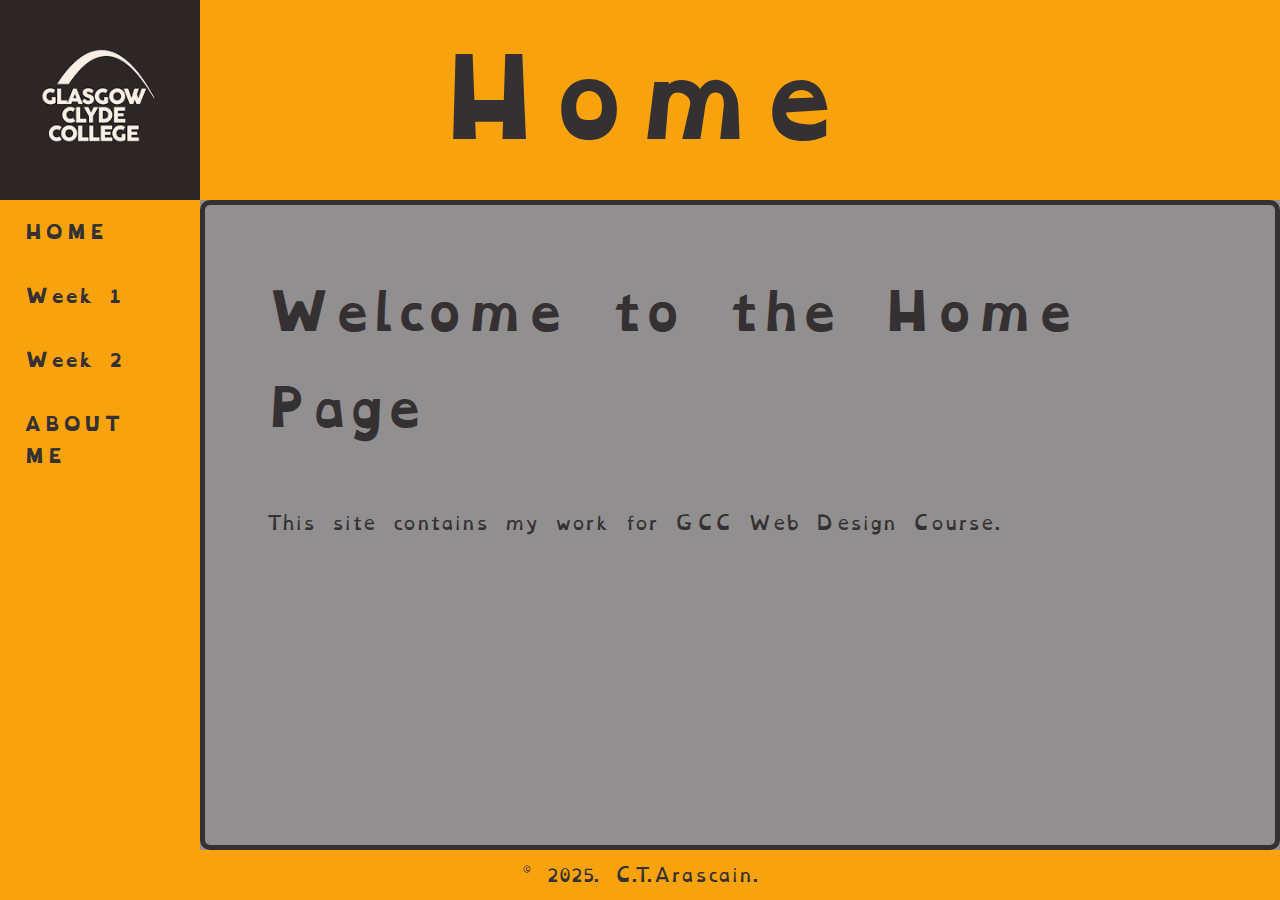
<file: index.html>
<!DOCTYPE html>
<html lang="en">
<head>
    <meta charset="UTF-8">
    <meta name="viewport" content="width=device-width, initial-scale=1.0">
    <title>Home</title>
    <link rel="stylesheet" href="frame.css">
</head>
<body>

    <header>
        <div class="logo">
            <img src="pcis/GCClogo.png" alt="Logo">
        </div>
        <div class="header-title">
            <h1>Home</h1>
        </div>
    </header>


<main>
    <div id="nav-placeholder"></div>
    <div class="content">
        <h2>Welcome to the Home Page</h2>
        <p>This site contains my work for GCC Web Design Course.</p>
</main>

    <footer>
        <hr class="s-line">
        <hr class="b-line">
        <div class="footer-container">

            <div class="footer-copyright">
                <p>&copy; 2025. C.T.Arascain.</p>
            </div>


        </div>

    </footer>
    <script src="JS/sidebar.js"></script>
    <script>
    fetch('navbar.html')
      .then(response => response.text())
      .then(data => {
        document.getElementById('nav-placeholder').innerHTML = data;
        // Re-attach dropdown JS after loading nav
        document.querySelectorAll('.dropdown-btn').forEach(btn => {
          btn.addEventListener('click', function() {
            this.parentElement.classList.toggle('open');
          });
        });
      });
    </script>

</body>
</html>
</file>
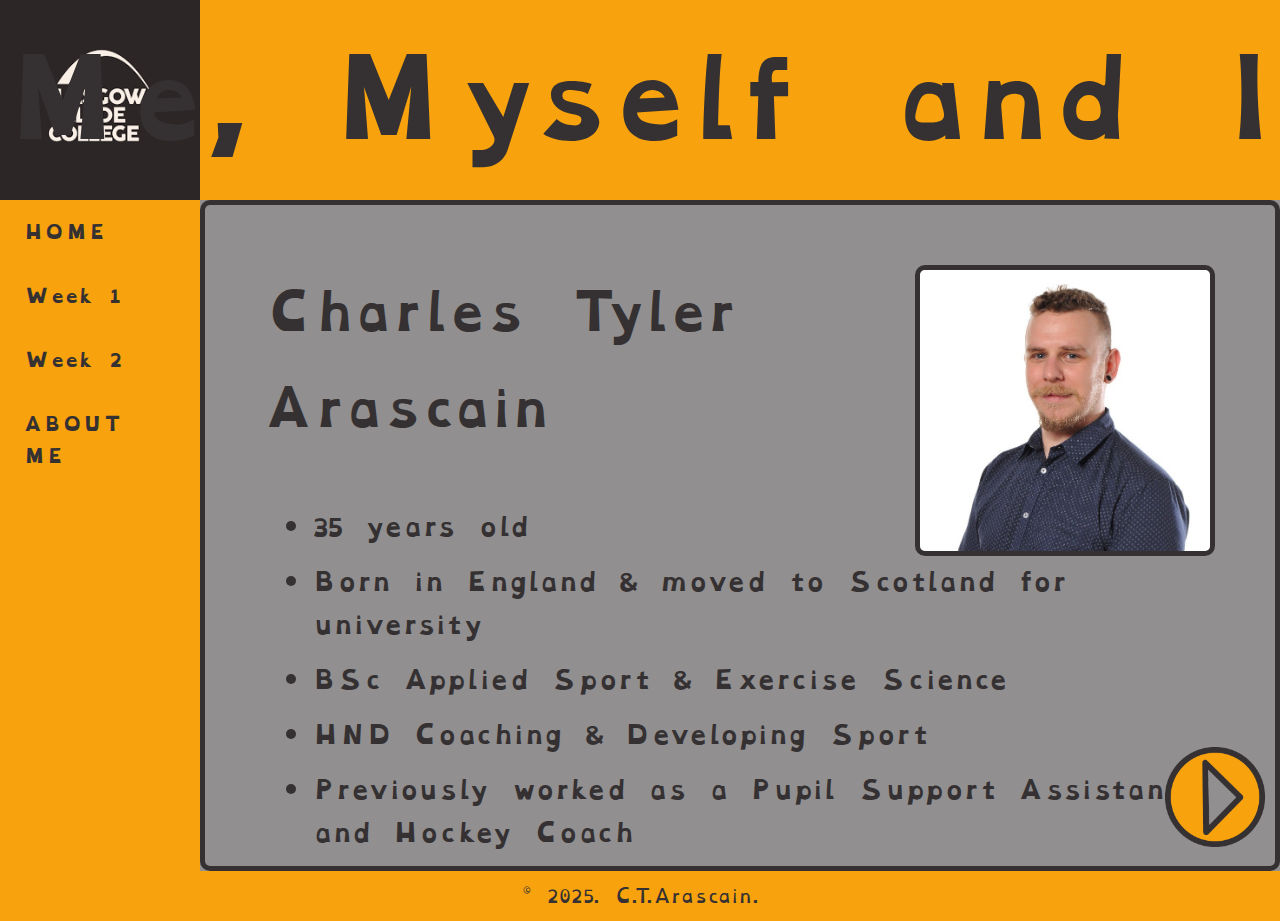
<file: about me.html>
<!DOCTYPE html>
<html lang="en">
<head>
    <meta charset="UTF-8">
    <meta name="viewport" content="width=device-width, initial-scale=1.0">
    <title>About</title>
    <link rel="stylesheet" href="frame.css">
</head>
<body>

    <header>
        <div class="logo">
            <img src="pcis/GCClogo.png" alt="Logo">
        </div>
        <div class="header-title">
            <h1>Me, Myself and I</h1>
        </div>
    </header>


<main>
    <div id="nav-placeholder"></div>
        <img src="pcis/LinkPFP.png" alt="Charles" class="profile-image" />
        <h2>Charles Tyler Arascain</h2>
        <ul class="bulleted-list">
            <li>35 years old</li>
            <li>Born in England & moved to Scotland for university</li>
            <li>BSc Applied Sport & Exercise Science</li>
            <li>HND Coaching & Developing Sport</li>
            <li>Previously worked as a Pupil Support Assistant and Hockey Coach</li>
        </ul>
    <div class="links">
        <a href="hobbies.html">
            <img src="pcis/arrow-right.png" alt="Next"/>
        </a>
    </div>
</main>

    <footer>
        <hr class="s-line">
        <hr class="b-line">
        <div class="footer-container">

            <div class="footer-copyright">
                <p>&copy; 2025. C.T.Arascain.</p>
            </div>


        </div>

    </footer>
    <script src="JS/sidebar.js"></script>
    <script>
    fetch('navbar.html')
      .then(response => response.text())
      .then(data => {
        document.getElementById('nav-placeholder').innerHTML = data;
        // Re-attach dropdown JS after loading nav
        document.querySelectorAll('.dropdown-btn').forEach(btn => {
          btn.addEventListener('click', function() {
            this.parentElement.classList.toggle('open');
          });
        });
      });
    </script>

</body>
</html>
</file>
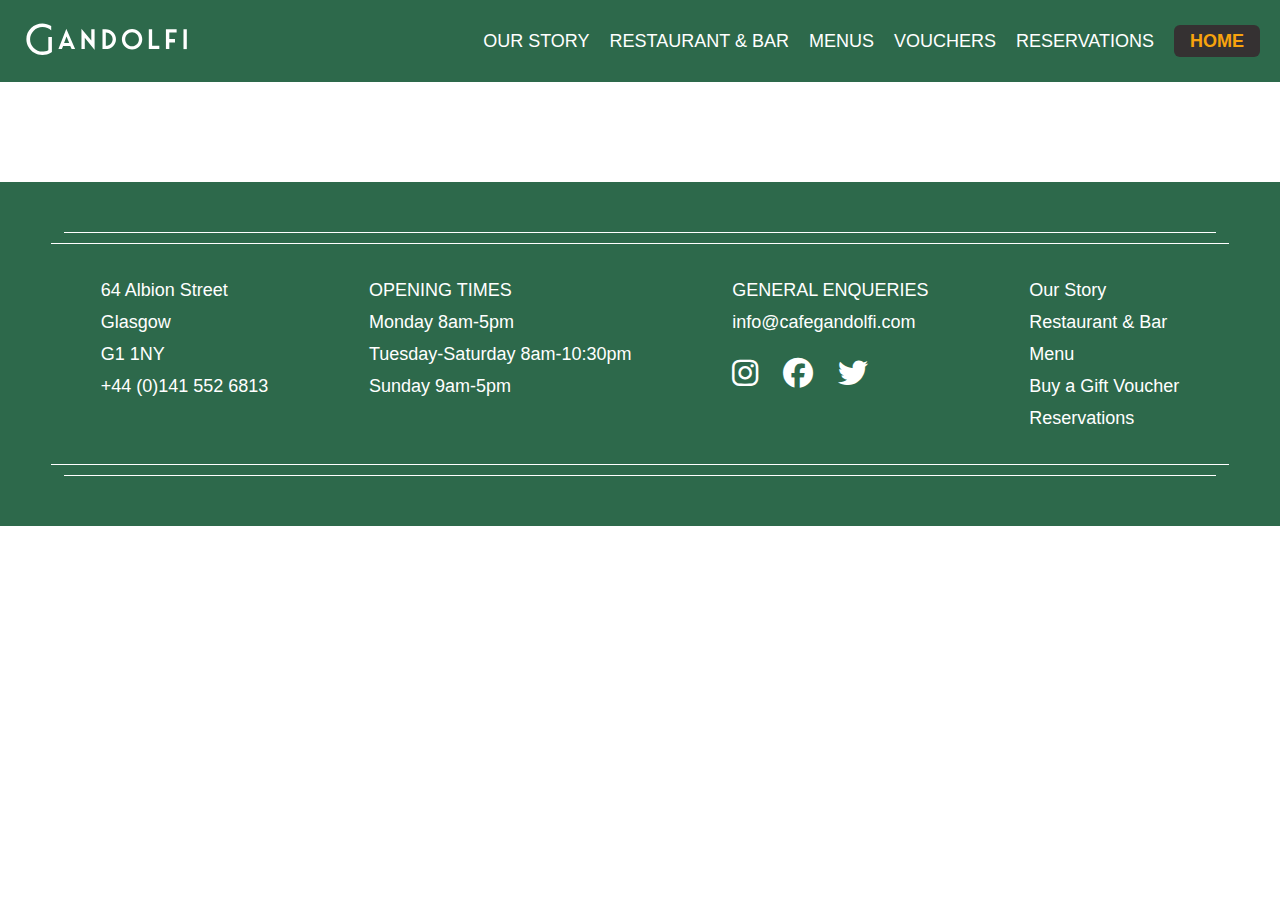
<file: gandolfi.html>
<!DOCTYPE html>
<html>
<head>
    <meta charset="UTF-8" />
    <meta name="viewport" content="width=device-width, initial-scale=1.0">
    <title>Gandolfi</title>
    <link rel="stylesheet" href="CSS/style.css">
    <link rel="stylesheet" href="https://cdnjs.cloudflare.com/ajax/libs/font-awesome/6.5.0/css/all.min.css">
</head>

<body>

    <header>
        <div class="logo">
            <img src="pcis/gandolfi-logo-white.svg" alt="Gandolfi">
        </div>
        <nav class="header-nav">
            <ul class="header-ul">
                <a href="story.html"><li>OUR STORY</li></a>
                <a href="bar.html"><li>RESTAURANT & BAR</li></a>
                <a href="menu.html"><li>MENUS</li></a>
                <a href="vouchers.html"><li>VOUCHERS</li></a>
                <a href="reservations.html"><li>RESERVATIONS</li></a>
                <li class="home-link"><a href="index.html">HOME</a></li>
            </ul>
        </nav>
    </header>

<main>
</main>

    <footer>
        <hr class="s-line">
        <hr class="b-line">
        <div class="footer-container">
            <div class="footer-address">
                <p>64 Albion Street</p>
                <p>Glasgow</p>
                <p>G1 1NY</p>
                <p>+44 (0)141 552 6813</p>
            </div>
            <div class="footer-times">
                <p>OPENING TIMES</p>
                <p>Monday 8am-5pm</p>
                <p>Tuesday-Saturday 8am-10:30pm</p>
                <p>Sunday 9am-5pm</p>
            </div>
            <div class="footer-general">
                <p>GENERAL ENQUERIES</p>
                <p>info@cafegandolfi.com</p>
                <i class="fa-brands fa-instagram"></i>
                <i class="fa-brands fa-facebook"></i>
                <i class="fa-brands fa-twitter"></i>
            </div>
            <nav class="footer-nav">
                <ul>
                    <li><a href="story.html">Our Story</a></li>
                    <li><a href="bar.html">Restaurant & Bar</a></li>
                    <li><a href="menu.html">Menu</a></li>
                    <li><a href="vouchers.html">Buy a Gift Voucher</a></li>
                    <li><a href="reservations.html">Reservations</a></li> 
                </ul>
            </nav>
        </div>
        <hr class="b-line">
        <hr class="s-line">
    </footer>

</body>
</html>
</file>
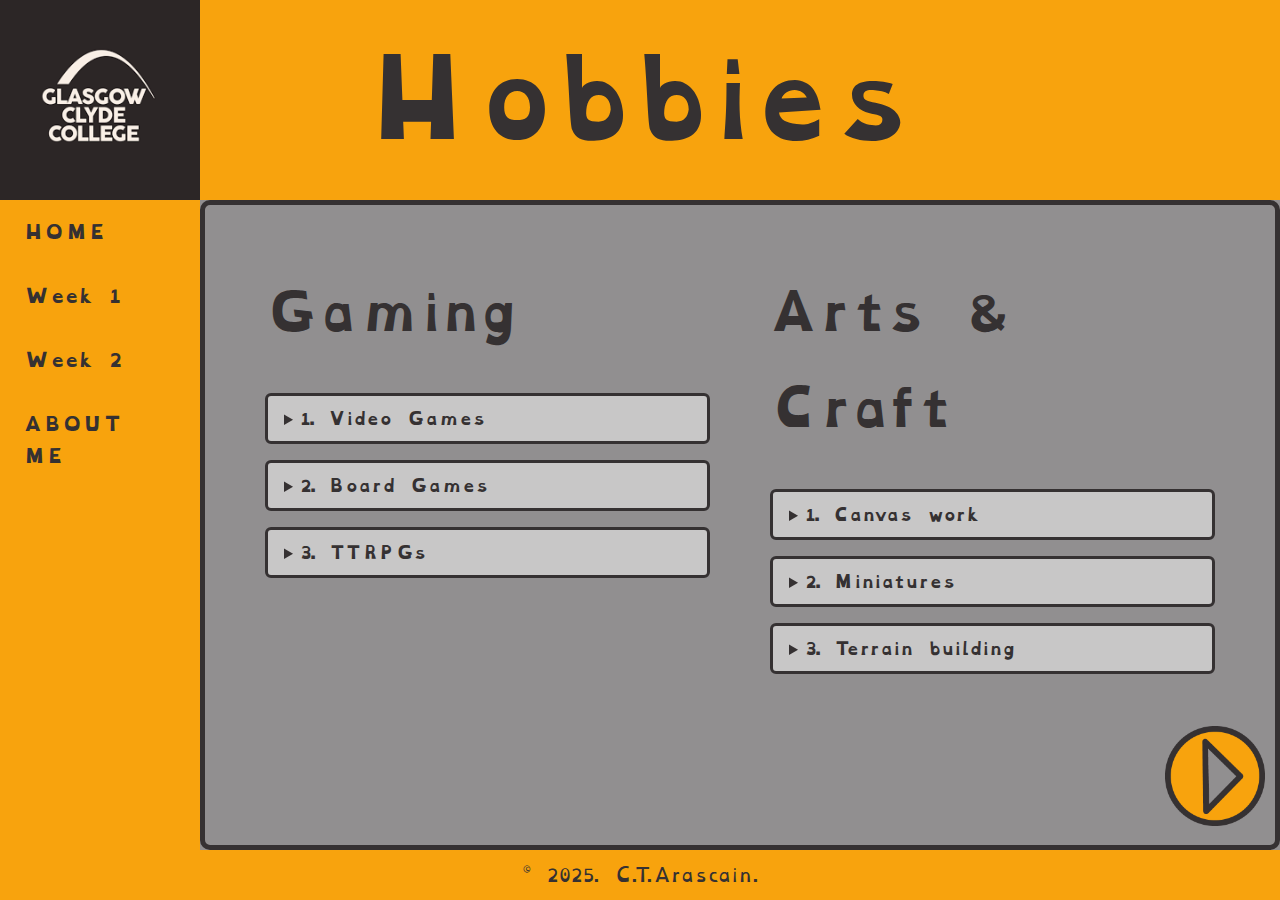
<file: hobbies.html>
<!DOCTYPE html>
<html lang="en">
<head>
    <meta charset="UTF-8">
    <meta name="viewport" content="width=device-width, initial-scale=1.0">
    <title>Hobbies</title>
    <link rel="stylesheet" href="frame.css">
</head>
<body>

    <header>
        <div class="logo">
            <img src="pcis/GCClogo.png" alt="Logo">
        </div>
        <div class="header-title">
            <h1>Hobbies</h1>
        </div>
    </header>


<main>
    <div id="nav-placeholder"></div>

    <div class="main-columns">
        <div class="left-column">
            <section>
                <h2>Gaming</h2>
                <details>
                    <summary>1. Video Games</summary>
                    <ul>
                        <li>Rocket League</li>
                        <li>Overwatch</li>
                        <li>Stardew Valley</li>
                    </ul>
                </details>
                <details>
                    <summary>2. Board Games</summary>
                    <ul>
                        <li>Worker placement. eg. Caverna </li>
                        <li>Story based. eg. Gloom</li>
                    </ul>
                </details>
                <details>
                    <summary>3. TTRPGs</summary>
                    <ul>
                        <li>Dungeons & Dragons</li>
                        <li>Pathfinder</li>
                        <li>Rogue Trader</li>
                    </ul>
                </details>
            </section>
        </div>
        <div class="right-column">
            <section>
                <h2>Arts & Craft</h2>
                <details>
                    <summary>1. Canvas work</summary>
                    <ul>
                        <li>Acrylic pouring</li>
                        <li>Découpage</li>
                    </ul>
                </details>
                <details>
                    <summary>2. Miniatures</summary>
                    <ul>
                        <li>Warhammer 40k & AoS</li>
                        <li>Other</li>
                    </ul>
                </details>
                <details>
                    <summary>3. Terrain building</summary>
                    <ul>
                        <li>put stuff here</li>
                    </ul>
                </details>
            </section>
        </div>
    </div>
    <div class="links">
        <a href="sport.html">
            <img src="pcis/arrow-right.png" alt="Next"/>
        </a>
    </div>
</main>

    <footer>
        <hr class="s-line">
        <hr class="b-line">
        <div class="footer-container">

            <div class="footer-copyright">
                <p>&copy; 2025. C.T.Arascain.</p>
            </div>


        </div>

    </footer>
    <script src="JS/sidebar.js"></script>
    <script>
    fetch('navbar.html')
      .then(response => response.text())
      .then(data => {
        document.getElementById('nav-placeholder').innerHTML = data;
        // Re-attach dropdown JS after loading nav
        document.querySelectorAll('.dropdown-btn').forEach(btn => {
          btn.addEventListener('click', function() {
            this.parentElement.classList.toggle('open');
          });
        });
      });
    </script>

</body>
</html>
</file>
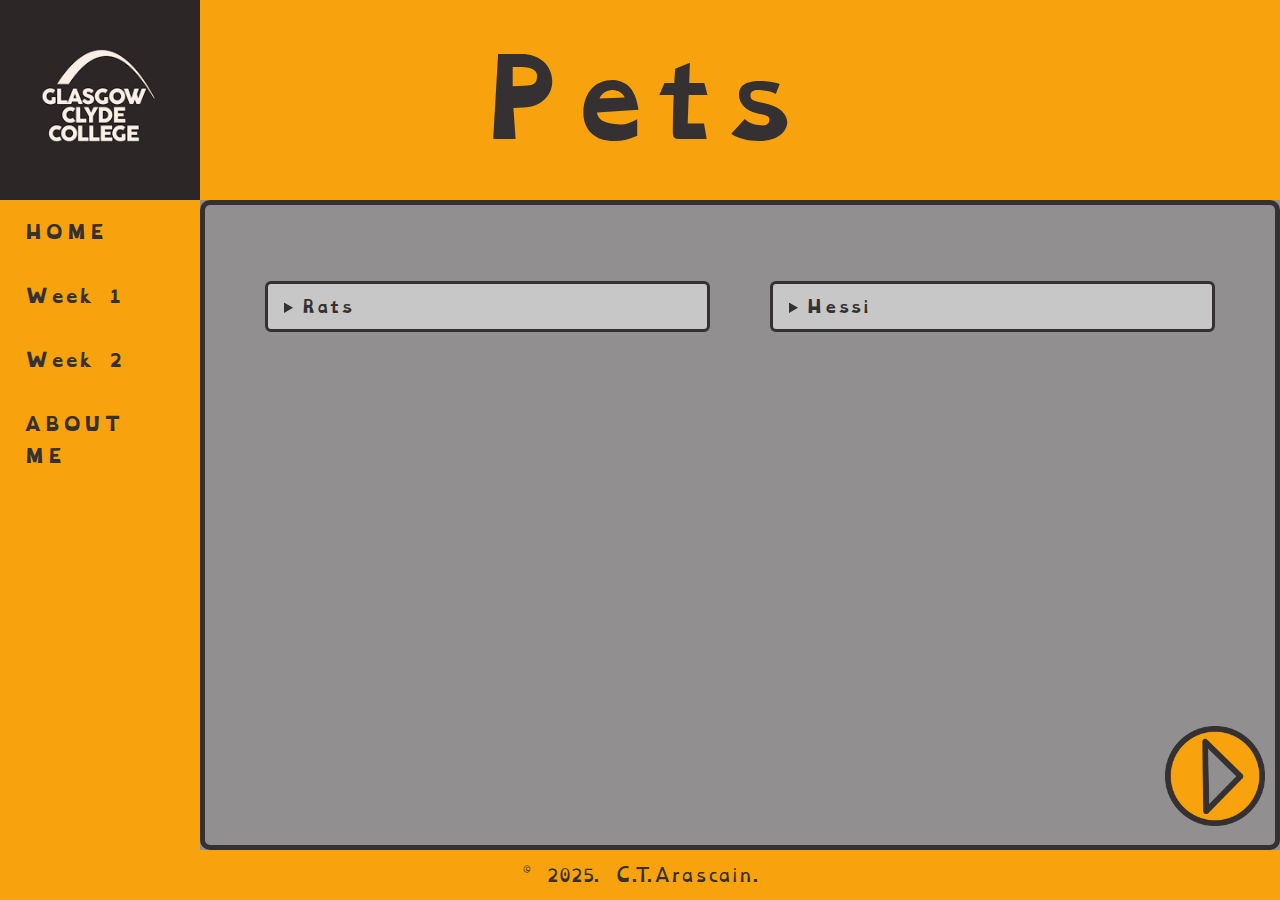
<file: pets.html>
<!DOCTYPE html>
<html lang="en">
<head>
    <meta charset="UTF-8">
    <meta name="viewport" content="width=device-width, initial-scale=1.0">
    <title>Pets</title>
    <link rel="stylesheet" href="frame.css">
</head>
<body>

    <header>
        <div class="logo">
            <img src="pcis/GCClogo.png" alt="Logo">
        </div>
        <div class="header-title">
            <h1>Pets</h1>
        </div>
    </header>


<main>
    <div id="nav-placeholder"></div>

    <div class="main-columns">
        <div class="left-column">
            <section>
                <details>
                    <summary>Rats</summary>
                    <ul>
                        <li>Total of 9, had a max of 7 at one time.</li>
                        <li>8 girls and 1 neuterd boy.</li>
                        <li>Lovely pets, social and intelligent.</li>
                        <li>Girls are much more energetic than the boys.</li>
                        <li>Boys have a strong smell</li>
                    </ul>
                </details>
            </section>
        </div>
        <div class="right-column">
            <section>
                <details>
                    <summary>Hessi</summary>
                    <ul>
                        <li>Working line Springer Spaniel</li>
                        <li>2 years old</li>
                        <li>Very smart and too much energy!</li>
                        <li>Spaniels get called 'velcro dogs' as they like to always be resting on someone when not running around.</li>
                    </ul>
                </details>
            </section>
        </div>
    </div>
    <div class="links">
        <a href="about me.html">
            <img src="pcis/arrow-right.png" alt="Next"/>
        </a>
    </div>
</main>

    <footer>
        <hr class="s-line">
        <hr class="b-line">
        <div class="footer-container">

            <div class="footer-copyright">
                <p>&copy; 2025. C.T.Arascain.</p>
            </div>


        </div>

    </footer>
    <script src="JS/sidebar.js"></script>
    <script>
    fetch('navbar.html')
      .then(response => response.text())
      .then(data => {
        document.getElementById('nav-placeholder').innerHTML = data;
        // Re-attach dropdown JS after loading nav
        document.querySelectorAll('.dropdown-btn').forEach(btn => {
          btn.addEventListener('click', function() {
            this.parentElement.classList.toggle('open');
          });
        });
      });
    </script>

</body>
</html>
</file>
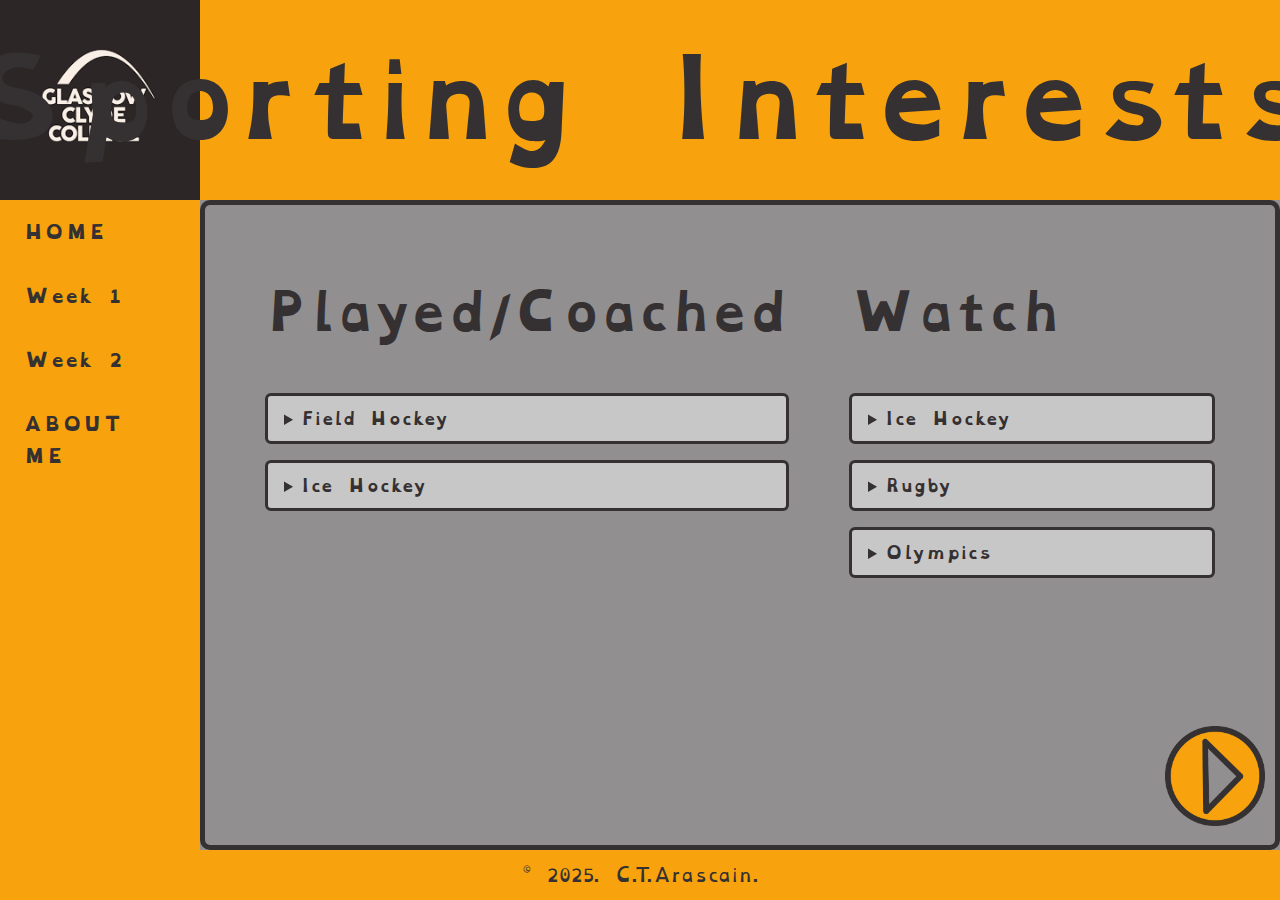
<file: sport.html>
<!DOCTYPE html>
<html lang="en">
<head>
    <meta charset="UTF-8">
    <meta name="viewport" content="width=device-width, initial-scale=1.0">
    <title>Sport</title>
    <link rel="stylesheet" href="frame.css">
</head>
<body>

    <header>
        <div class="logo">
            <img src="pcis/GCClogo.png" alt="Logo">
        </div>
        <div class="header-title">
            <h1>Sporting Interests</h1>
        </div>
    </header>


<main>
    <div id="nav-placeholder"></div>

    <div class="main-columns">
        <div class="left-column">
            <section>
                <h2>Played/Coached</h2>
                <details>
                    <summary>Field Hockey</summary>
                    <ul>
                        <li>Goalkeeper for AHC and Hillhead Hockey.</li>
                        <li>Also played Defence or Strike.</li>
                        <li>Coached a variety of teams & was Hockey Coordinatior at JH School.</li>
                    </ul>
                </details>
                <details>
                    <summary>Ice Hockey</summary>
                    <ul>
                        <li>Goalkeeper for Aberdeen North Stars. </li>
                        <li>Took a year of figure skating lessons before starting. </li>
                        <li>Had to quit due to knee and back injuries.</li>
                    </ul>
                </details>
            </section>
        </div>
        <div class="right-column">
            <section>
                <h2>Watch</h2>
                <details>
                    <summary>Ice Hockey</summary>
                    <ul>
                        <li>Follow the Detroit RedWings.</li>
                        <li>Got into them when I first saw Dominik Hasek playing.</li>
                    </ul>
                </details>
                <details>
                    <summary>Rugby</summary>
                    <ul>
                        <li>Watch 6 Nations and World Cup when it's on. </li>
                        <li>Generally support England.</li>
                        <li>Support Scotland, unless they're playing England.</li>
                    </ul>
                </details>
                <details>
                    <summary>Olympics</summary>
                    <ul>
                        <li>Love all of it.</li>
                    </ul>
                </details>
            </section>
        </div>
    </div>
    <div class="links">
        <a href="pets.html">
            <img src="pcis/arrow-right.png" alt="Next"/>
        </a>
    </div>
</main>

    <footer>
        <hr class="s-line">
        <hr class="b-line">
        <div class="footer-container">

            <div class="footer-copyright">
                <p>&copy; 2025. C.T.Arascain.</p>
            </div>


        </div>

    </footer>
    <script src="JS/sidebar.js"></script>
    <script>
    fetch('navbar.html')
      .then(response => response.text())
      .then(data => {
        document.getElementById('nav-placeholder').innerHTML = data;
        // Re-attach dropdown JS after loading nav
        document.querySelectorAll('.dropdown-btn').forEach(btn => {
          btn.addEventListener('click', function() {
            this.parentElement.classList.toggle('open');
          });
        });
      });
    </script>

</body>
</html>
</file>
<file: frame.css>
/* RESET */
* { 
    box-sizing: border-box;
    margin: 0px;
    padding: 0;
    border: 0;
}

html {
    max-width: 100%;
    font-family: 'OpenDyslexicB', Arial, Helvetica, sans-serif;
}
        /* END RESET */

        /* FONTS */
@font-face {
    font-family: 'OpenDyslexicR';
    src: url('fonts/OpenDyslexic-Regular.otf') format('opentype');
    font-weight: normal;
    font-style: normal;
}
@font-face {
    font-family: 'OpenDyslexicBI';
    src: url('fonts/OpenDyslexic-Bold-Italic.otf') format('opentype');
    font-weight: normal;
    font-style: normal;
}
@font-face {
    font-family: 'OpenDyslexicB';
    src: url('fonts/OpenDyslexic-Bold.otf') format('opentype');
    font-weight: normal;
    font-style: normal;
}
@font-face {
    font-family: 'OpenDyslexicI';
    src: url('fonts/OpenDyslexic-Italic.otf') format('opentype');
    font-weight: normal;
    font-style: normal;
}
        /* END FONTS */


        /* BODY */
body {
    background-color: #918f90;
    color: #353132;
    min-height: 100vh;
    display: flex;
    flex-direction: column;
}

main {
    position: relative;
    flex: 1 0 auto;
    margin-left: 200px;
    padding-top: 60px;
    padding-left: 60px;
    padding-right: 60px;
    border: #353132 5px solid;
    border-radius: 10px;
}

/* headings */
h1 {
    color: #353132;
    font-family: 'OpenDyslexicB', Arial, Helvetica, sans-serif;
    font-weight: normal;
    line-height: 2em;
    font-size: 6.25em;
}
h2 {
    color: #353132;
    font-family: 'OpenDyslexicB', Arial, Helvetica, sans-serif;
    font-weight: normal;
    line-height: 2em;
    font-size: 3em;
    margin-bottom: 48px;
}

h3, h4, h5, h6 {
    color: #353132;
    font-family: 'OpenDyslexicB', Arial, Helvetica, sans-serif;
    font-weight: normal;
    line-height: 2em;
    font-size: 1.125em;
}
/* paragraphs */
p {
    color: #353132;
    font-family: 'OpenDyslexicR', Arial, Helvetica, sans-serif;
    font-weight: normal;
    line-height: 2em;
    font-size: 1.125em;
}

/* lists */
ul {
    list-style: none;
    margin: 0;
    padding: 0;
}

.bulleted-list {
    list-style: disc;
    margin-left: 2em; /* Indent for bullets */
    padding-left: 0;
    font-size: 1.5em;
}
.bulleted-list li {
    margin-bottom: 12px; /* Increase space between list items */
}

/* columns */
.main-columns {
    display: flex;
    gap: 60px; /* space between columns */
}

.left-column,
.right-column {
    flex: 1 1 0;
    margin-left: 0;
    padding-left: 0;
}


.left-column section,
.right-column section {
    width: 100%;
    box-sizing: border-box;
}

.left-column details,
.right-column details {
    width: 100%;
    box-sizing: border-box;
}

.left-column section h2,
.right-column section h2 {
    margin-bottom: 32px; /* Adds space below the h2 */
}

/* section */

details {
    margin: 16px 0;
    border: 3px solid #353132;
    border-radius: 6px;
    padding: 8px 16px;
    background: #c8c7c7;
}

details ul {
    padding-top: 10px;
}

details ul li {
    margin-bottom: 8px; /* Increase space between list items */
}


summary {
    font-weight: bold;
    cursor: pointer;
    outline: none;


}
/* pictures */

.profile-image {
    float: right; /* Float the image to the right */
    margin-left: 20px; /* Add space between the image and the text */
    width: 300px; /* Set the width of the image */
    height: auto; /* Maintain aspect ratio */
    border: 5px solid #353132; /* Add a border around the image */
    border-radius: 10px; /* Round the corners of the image */
}

/* end pictures */

        /* END BODY */

        /* LINKS */
a {
    color: #353132;
    text-decoration: none;
    font-size: 1.125em;
    font-family: 'OpenDyslexicB', Arial, Helvetica, sans-serif;
    text-transform: uppercase;
}
a:hover {
    color: #918f90;
    font-size: 1.5em;
}

.links {
    position: absolute;
    right: 10px;
    bottom: 10px;
    z-index: 10;
}

.links img {
    width: 100px;
    height: auto;
    cursor: pointer;
    }

.links a:hover img {
    content: url(pcis/arrow-right-h.png)
    }


        
        /* END LINKS */

        /* NAV BAR */
.side-navbar {
    position: fixed;
    top: 0;
    left: 0;
    width: 200px;
    height: 100vh;
    overflow-y: auto;
    background: #f8a30d;
    padding-top: 200px;
    z-index: 1000;
}

.side-navbar ul {
    list-style: none;
    padding: 0;
    margin: 0;
}

.side-navbar li {
    position: relative;
}

.side-navbar a,
.side-navbar .dropdown-btn {
    display: block;
    width: 100%;
    padding: 16px 24px;
    color: #353132;
    background: none;
    border: none;
    text-align: left;
    font-family: 'OpenDyslexicB', Arial, Helvetica, sans-serif;
    font-size: 18px;
    cursor: pointer;
    text-decoration: none;
}

.side-navbar a:hover,
.side-navbar .dropdown-btn:hover {
    background: #353132;
    color: #fff;
}

.dropdown-content {
    display: none;
    background: #ffe0a3;
    position: static;
    padding-left: 20px;
}

.dropdown.open .dropdown-content {
    display: block;
}
        /* END NAV BAR */

        /* HEADER */
header {
    background-color: #f8a30d;
    display: flex;
    flex-direction: row;
    align-items: center;
    padding: 0px 0px;
    height: 200px;
    min-height: 200px;
    position: relative;
    z-index: 1100;
}

.logo {
    width: 200px;
    height: 200px;
    display: flex;
    align-items: center;
    justify-content: flex-start;
    margin-left: 0;  
}

.logo img {
    width: 100%;
    height: 200px;
    object-fit: contain;
    border: none;
    margin-left: 0;
}

.header-title {
    position: absolute;
    left: 50%;
    top: 50%;
    transform: translate(-50%, -50%);
    text-align: center;
    z-index: 10;
    width: max-content;
    pointer-events: none;
}


        /* END HEADER */



        /* FOOTER */
footer {
    background-color: #f8a30d;
    color: #353132;
    margin-top: auto;
    padding: 16px 0;
    height: 50px;
    z-index: 1100;
}

.footer-container {
    display: flex;
    align-items: center;
    justify-content: space-between;
    width: 100%;
    height: 100%;
    padding: 0 32px;
    box-sizing: border-box;
}

.footer-copyright {
    flex: 1 1 0;
    display: flex;
    justify-content: center;
    align-items: center;
    text-align: center;
}
    



        /* END FOOTER */

        /* UTILITY */
@media (max-width: 800px) {
    main {
        padding: 16px;
        border-width: 2px;
    }
    .main-columns {
        flex-direction: column;
        gap: 24px;
    }
    .left-column,
    .right-column {
        width: 100%;
        margin-left: 0;
        padding-left: 0;
    }
    .profile-image {
        float: none;
        display: block;
        margin: 0 auto 16px auto;
        width: 80vw;
        max-width: 300px;
    }
    .links {
        position: static;
        margin: 24px auto 0 auto;
        display: flex;
        justify-content: center;
    }
    h1 {
        font-size: 2.5em;
        word-break: break-word;
        margin: 0;
        padding: 0 8px; 
    }
    h2 {
        font-size: 1.5em;
    }
    header {
        flex-direction: column;
        height: 200px;
        min-height: 200px;
        padding: 16px 0;
        align-items: center;
    }
    .logo {
        width: 100px;
        height: 100px;
        justify-content: center;
        margin: 0 auto 8px auto;
    }
    .logo img {
        width: 100px;
        height: 100px;
    }
    .header-title {
        position: static;
        transform: none;
        left: auto;
        top: auto;
        width: 100%;
        text-align: center;
        margin: 0;
        padding: 0 8px;
        white-space: normal;
        overflow-wrap: break-word;
        box-sizing: border-box;
        display: flex;
        align-items: center;
        justify-content: center;
        height: 100%;
    }
    .header-title h1 {
        font-size: clamp(1.2em, 7vw, 2.5em); /* Shrinks but not too small */
        margin: 0;
        padding: 0;
        line-height: 1.1;
        width: 100%;
        word-break: break-word;
    }
}

        /* END UTILITY */
</file>
<file: CSS/style.css>
/*  Universal Selector - Reset all html elements to the following */
* { 
    box-sizing: border-box;
    margin: 0px;
    padding: 0;
    border: 0;
}

/* set the html tag to max-width of the screen */
html {
    max-width: 100%;
    font-family: Arial, Helvetica, sans-serif;
}

/* Header Section */

/* Style the header section */
header {
    background-color: #2d694b;
    display: flex;
    flex-direction: row;
    align-items: center;
    padding: 20px;
}

/* Set image width to 200px */
.logo {
    width: 200px;
}

/* Set the width of the navigation 100% of the remaining space */
.header-nav {
    width: 100%;
}

/* Set the unorder list to display flex and change flow to horizontal */
/* move the content to the end and set the gap between children to 20px */
.header-ul {
    display: flex;
    justify-content: flex-end;
    gap:20px;
}

/* Remove underline from links */
a {
    text-decoration: none;
    color: rgb(255,255,255);
    font-size: 18px;
}

/* Pseuod-Class hover */
a:hover {
    border-bottom: 1px solid white;
}

.home-link a {
    font-weight: bold;
    color: #f8a30d;
    background: #353132;
    border-radius: 6px;
    padding: 6px 16px;
}

.home-link a:hover {
    border-bottom: none !important;
    font-size: 22px;      /* Increase font size on hover */
    padding: 10px 20px;   /* Optional: increase padding for effect */
    transition: font-size 0.2s, padding 0.2s;
}

/* remove bullet point */
li {
    list-style-type: none;
}

/* End of Header Section */



main {
    height: 100px;
}


/* Start of Footer Section */

footer {
    background-color:#2d694b;
    padding: 40px 0;
    color: white;
    line-height: 32px;
    font-size: 18px;
}

.footer-container {
    display: flex;
    flex-direction: row;
    justify-content: space-evenly;
    padding: 20px 0;
}

i {
    font-size:30px;
    padding: 20px 10px;
}

i:first-of-type {
    padding-left: 0;
}

.s-line, .b-line {
    background-color: white;
    height: 1px;
    margin: 10px auto;
}

.s-line {
    width: 90%;
}

.b-line {
    width: 92%;
}
</file>
